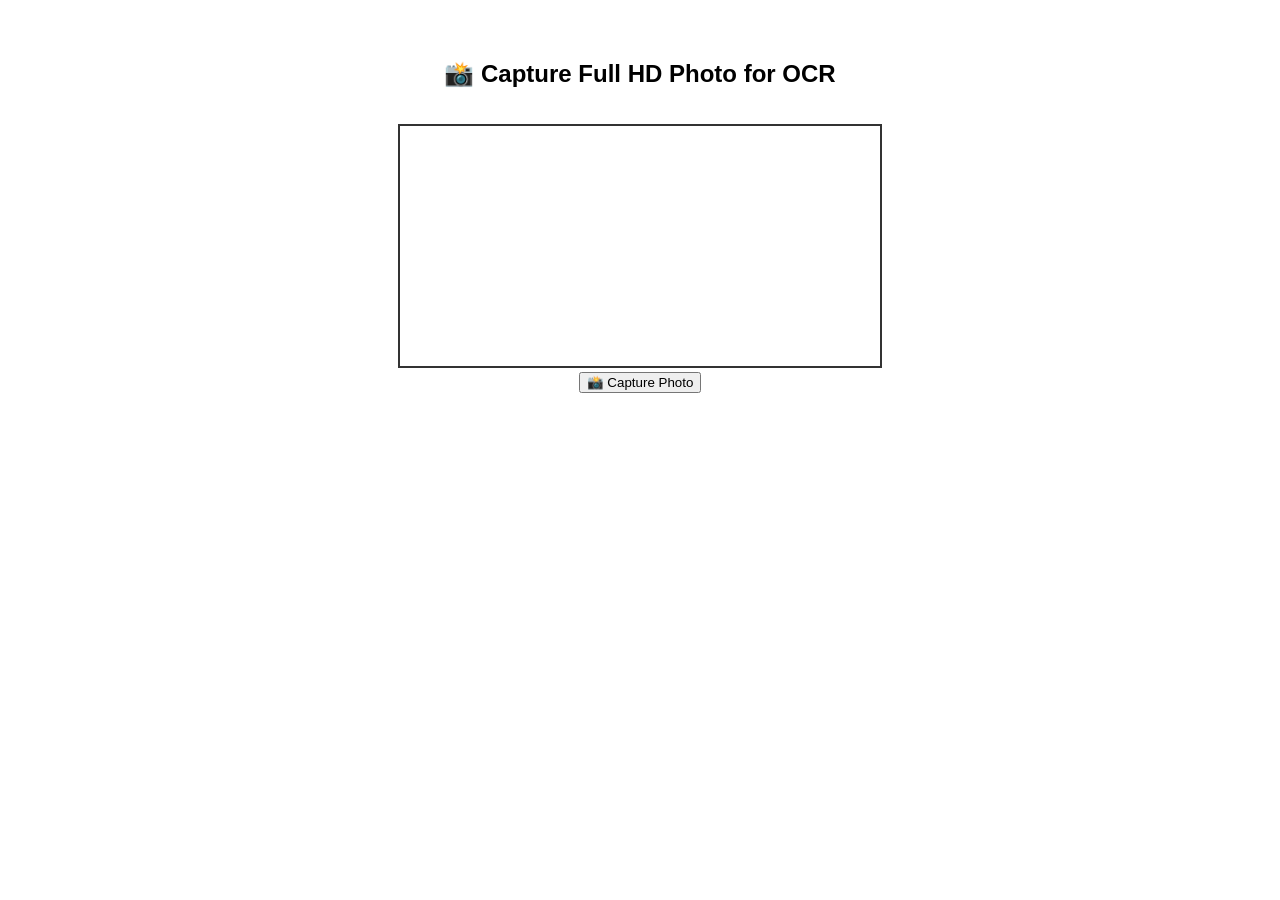
<file: templates/index.html>
<!DOCTYPE html>
<html lang="en">
<head>
  <meta charset="UTF-8" />
  <meta name="viewport" content="width=device-width, initial-scale=1.0" />
  <title>Camera Capture for OCR</title>
  <style>
    body {
      font-family: sans-serif;
      text-align: center;
      padding: 2rem;
    }
    video, img {
      border: 2px solid #333;
      margin-top: 1rem;
      width: 100%;
      max-width: 480px;
    }
    #download {
      margin-top: 1rem;
      display: inline-block;
      padding: 0.5rem 1rem;
      background-color: #28a745;
      color: white;
      text-decoration: none;
      border-radius: 4px;
    }
    label {
      display: block;
      margin-top: 1rem;
    }
  </style>
</head>
<body>
  <h2>📸 Capture Full HD Photo for OCR</h2>
  <video id="video" autoplay playsinline></video><br />
  <button id="snap">📸 Capture Photo</button>


  <a id="download" href="#" download="ocr_photo.png" style="display: none;">💾 Download</a><br />
  <canvas id="canvas" style="display:none;"></canvas>
  <img id="photo" alt="Captured" style="display: none;" />

  <script>
    const video = document.getElementById("video");
    const canvas = document.getElementById("canvas");
    const ctx = canvas.getContext("2d");
    const snapBtn = document.getElementById("snap");
    const downloadLink = document.getElementById("download");
    const photo = document.getElementById("photo");
    let videoTrack;

    async function startCamera() {
      try {
        const stream = await navigator.mediaDevices.getUserMedia({
          video: {
            width: { ideal: 1920 },
            height: { ideal: 1080 },
            facingMode: "environment"
          }
        });
        video.srcObject = stream;
        videoTrack = stream.getVideoTracks()[0];

        const capabilities = videoTrack.getCapabilities();
        console.log("Camera capabilities:", capabilities);

        // Set max default values
        const constraints = {};
        
        await videoTrack.applyConstraints({ advanced: [constraints] });

        // Initialize sliders with current settings
      

      } catch (err1) {
        console.warn("Full HD failed, trying fallback:", err1);
        try {
          const stream = await navigator.mediaDevices.getUserMedia({ video: true });
          video.srcObject = stream;
          videoTrack = stream.getVideoTracks()[0];
        } catch (err2) {
          alert("Camera error: " + err2.message);
        }
      }
    }

    snapBtn.addEventListener("click", () => {
      const width = video.videoWidth;
      const height = video.videoHeight;
      canvas.width = width;
      canvas.height = height;
      ctx.drawImage(video, 0, 0, width, height);
      const dataURL = canvas.toDataURL("image/png");
    
      // Show captured image
      photo.src = dataURL;
      photo.style.display = "block";
      downloadLink.href = dataURL;
      downloadLink.style.display = "inline-block";
    
      // 👇 Send image (base64) to the Flask backend
      fetch("/analyze", {
        method: "POST",
        headers: { "Content-Type": "application/json" },
        body: JSON.stringify({ image: dataURL.split(",")[1] })  // remove "data:image/png;base64,"
      })
        .then(res => res.json())
        .then(data => {
          if (data.result) {
            alert("✅ OpenAI Response:\n\n" + data.result);
          } else {
            alert("❌ Error:\n" + data.error);
          }
        })
        .catch(err => {
          console.error("Fetch error:", err);
          alert("An error occurred while contacting the backend.");
        });
    });
    

    startCamera();
  </script>
</body>
</html>
</file>
